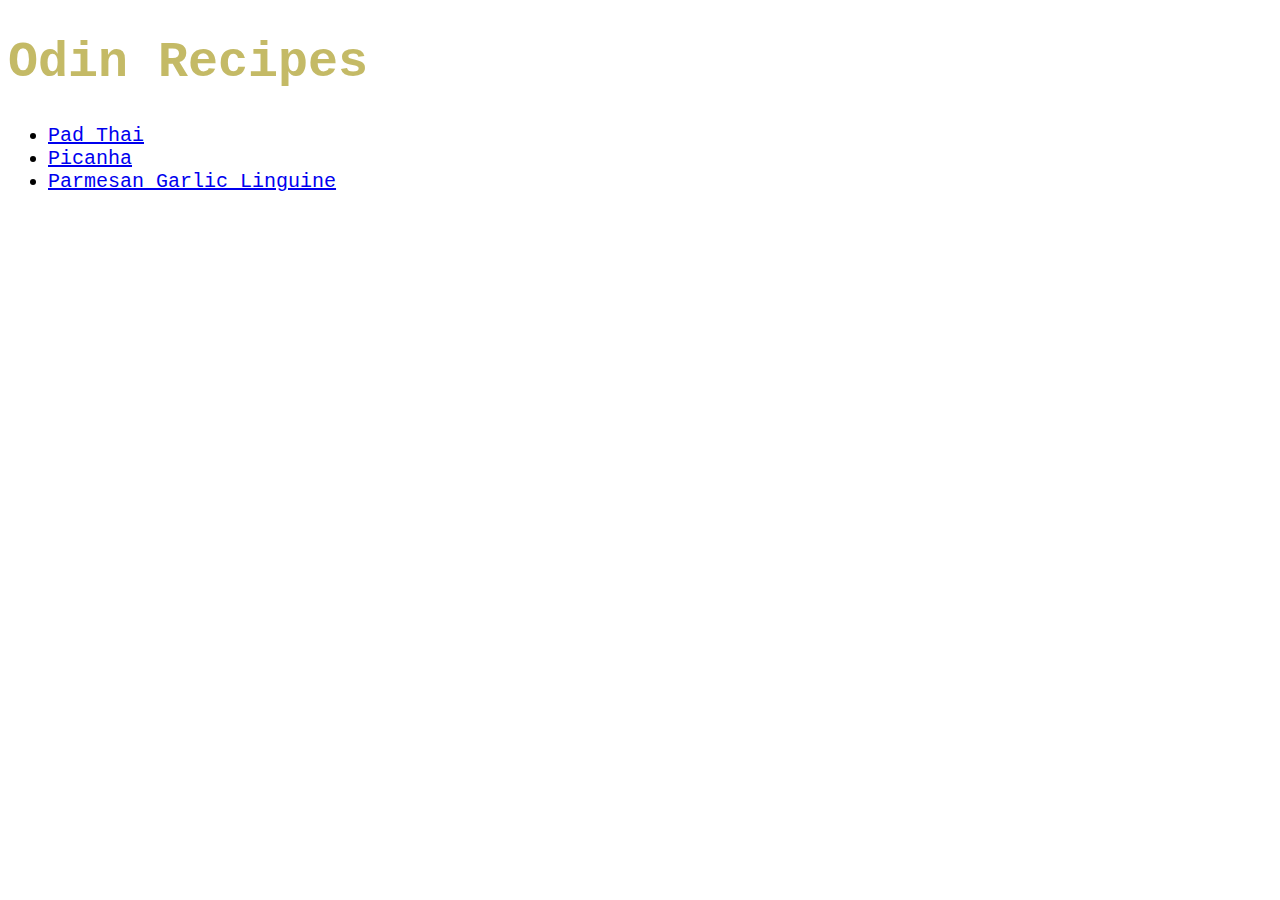
<file: index.html>
<!DOCTYPE html>
<html lang="en">

<head>
    <meta charset="UTF-8">
    <meta name="viewport" content="width=device-width, initial-scale=1.0">
    <link rel="stylesheet" href="css/style.css">
    <title>Odin Recipes</title>
</head>

<body>
    <h1 class="odin-recipes">Odin Recipes</h1>
    <ul class="list">
        <li><a href="./recipes/padthai.html">Pad Thai</a></li>
        <li><a href="./recipes/picanha.html">Picanha</a></li>
        <li><a href="./recipes/parmesan-garlic-linguine.html">Parmesan Garlic Linguine</a></li>
    </ul>
</body>

</html>
</file>
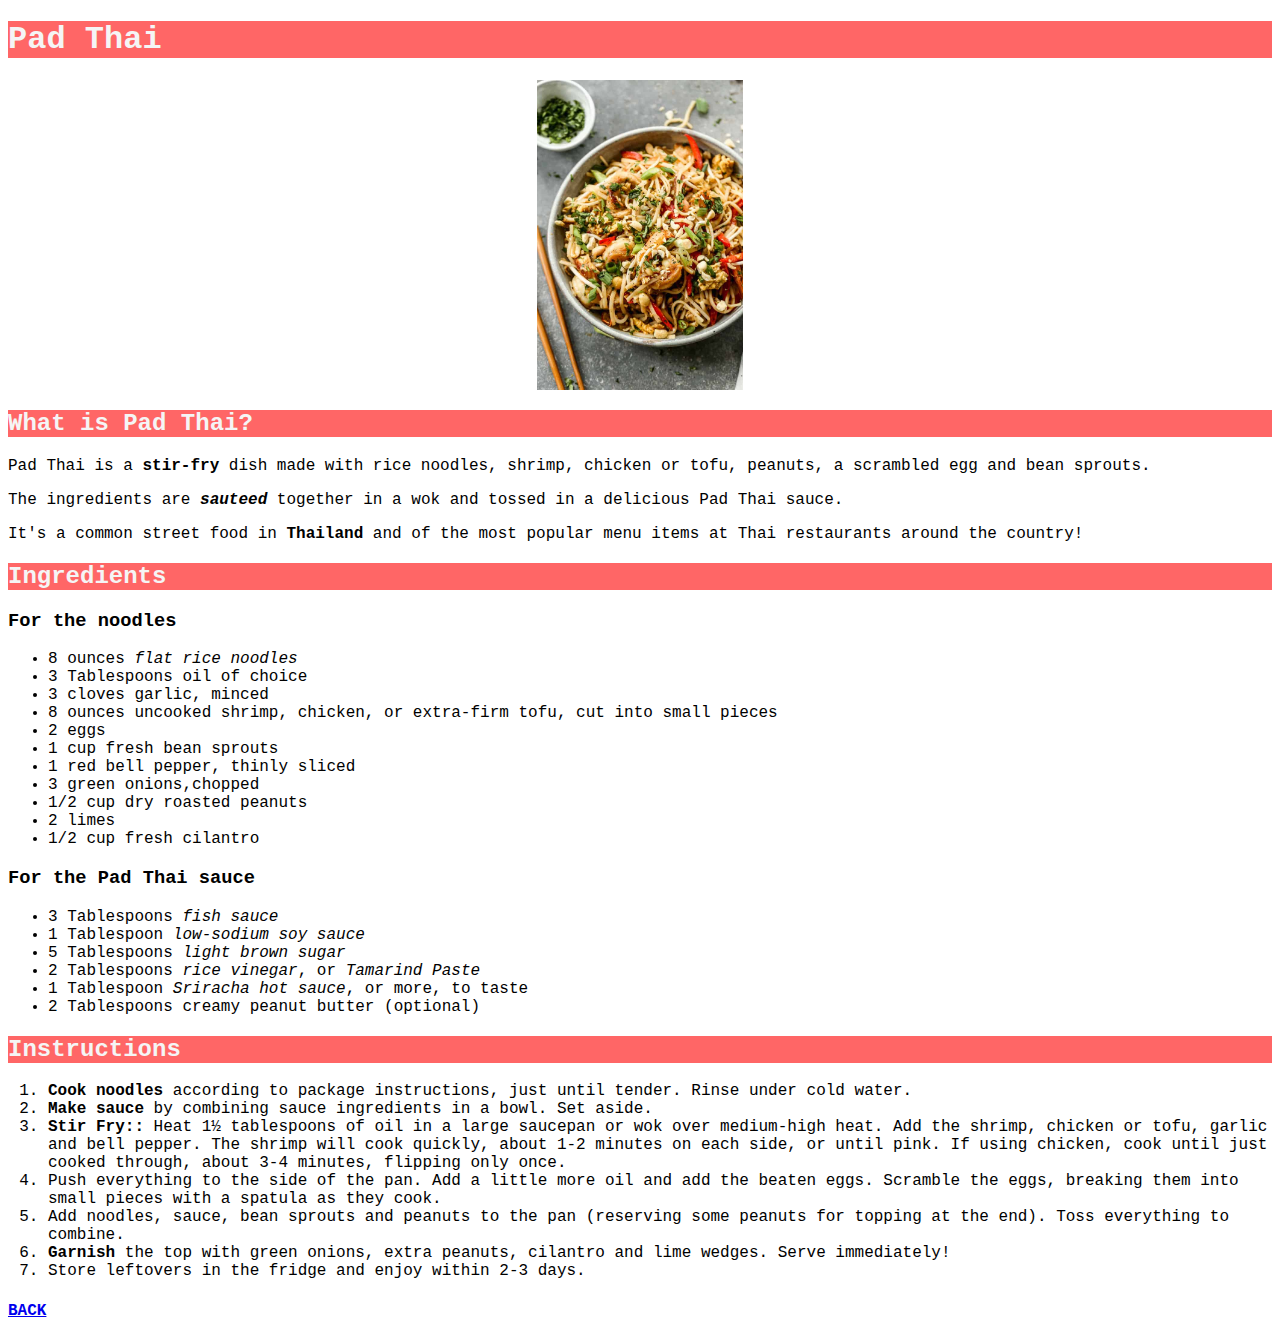
<file: recipes/padthai.html>
<!DOCTYPE html>
<html lang="en">

<head>
    <meta charset="UTF-8">
    <meta name="viewport" content="width=device-width, initial-scale=1.0">
    <link rel="stylesheet" href="../css/style.css">
    <title>Pad Thai Recipe</title>
</head>

<body>
    <h1 class="main">Pad Thai</h1>

    <img src="../imgs/padthai.jpg" alt="Finished homemade pad thai" length="310" height="310">

    <h2>What is Pad Thai?</h2>
    <p>Pad Thai is a <strong>stir-fry</strong> dish made with rice noodles, shrimp, chicken or tofu, peanuts, a
        scrambled egg and bean sprouts.</p>
    <p>The ingredients are <strong><em>sauteed</em></strong> together in a wok and tossed in a delicious Pad Thai sauce.
    </p>
    <p>It's a common street food in <strong>Thailand</strong> and of the most popular menu items at Thai restaurants
        around the country!</p>

    <h2>Ingredients</h2>
    <h3>For the noodles</h3>
    <ul>
        <li>8 ounces <em>flat rice noodles</em></li>
        <li>3 Tablespoons oil of choice</li>
        <li>3 cloves garlic, minced</li>
        <li>8 ounces uncooked shrimp, chicken, or extra-firm tofu, cut into small pieces</li>
        <li>2 eggs</li>
        <li>1 cup fresh bean sprouts</li>
        <li>1 red bell pepper, thinly sliced</li>
        <li>3 green onions,chopped</li>
        <li>1/2 cup dry roasted peanuts</li>
        <li>2 limes</li>
        <li>1/2 cup fresh cilantro</li>
    </ul>

    <h3>For the Pad Thai sauce</h3>
    <ul>
        <li>3 Tablespoons <em>fish sauce</em></li>
        <li>1 Tablespoon <em>low-sodium soy sauce</em></li>
        <li>5 Tablespoons <em>light brown sugar</em></li>
        <li>2 Tablespoons <em>rice vinegar</em>, or <em>Tamarind Paste</em></li>
        <li>1 Tablespoon <em>Sriracha hot sauce</em>, or more, to taste</li>
        <li>2 Tablespoons creamy peanut butter (optional)</li>
    </ul>

    <h2>Instructions</h2>
    <ol>
        <li><strong>Cook noodles</strong> according to package instructions, just until tender. Rinse under cold water.
        </li>
        <li><strong>Make sauce</strong> by combining sauce ingredients in a bowl. Set aside.</li>
        <li><strong>Stir Fry::</strong> Heat 1½ tablespoons of oil in a large saucepan or wok over medium-high heat. Add
            the shrimp, chicken or tofu, garlic and bell pepper. The shrimp will cook quickly, about 1-2 minutes on each
            side, or until pink. If using chicken, cook until just cooked through, about 3-4 minutes, flipping only
            once.</li>
        <li>Push everything to the side of the pan. Add a little more oil and add the beaten eggs. Scramble the eggs,
            breaking them into small pieces with a spatula as they cook.</li>
        <li>Add noodles, sauce, bean sprouts and peanuts to the pan (reserving some peanuts for topping at the end).
            Toss everything to combine.</li>
        <li><strong>Garnish</strong> the top with green onions, extra peanuts, cilantro and lime wedges. Serve
            immediately!</li>
        <li>Store leftovers in the fridge and enjoy within 2-3 days.</li>
    </ol>

    <h4><a href="../index.html">BACK</a></h4>
</body>

</html>
</file>
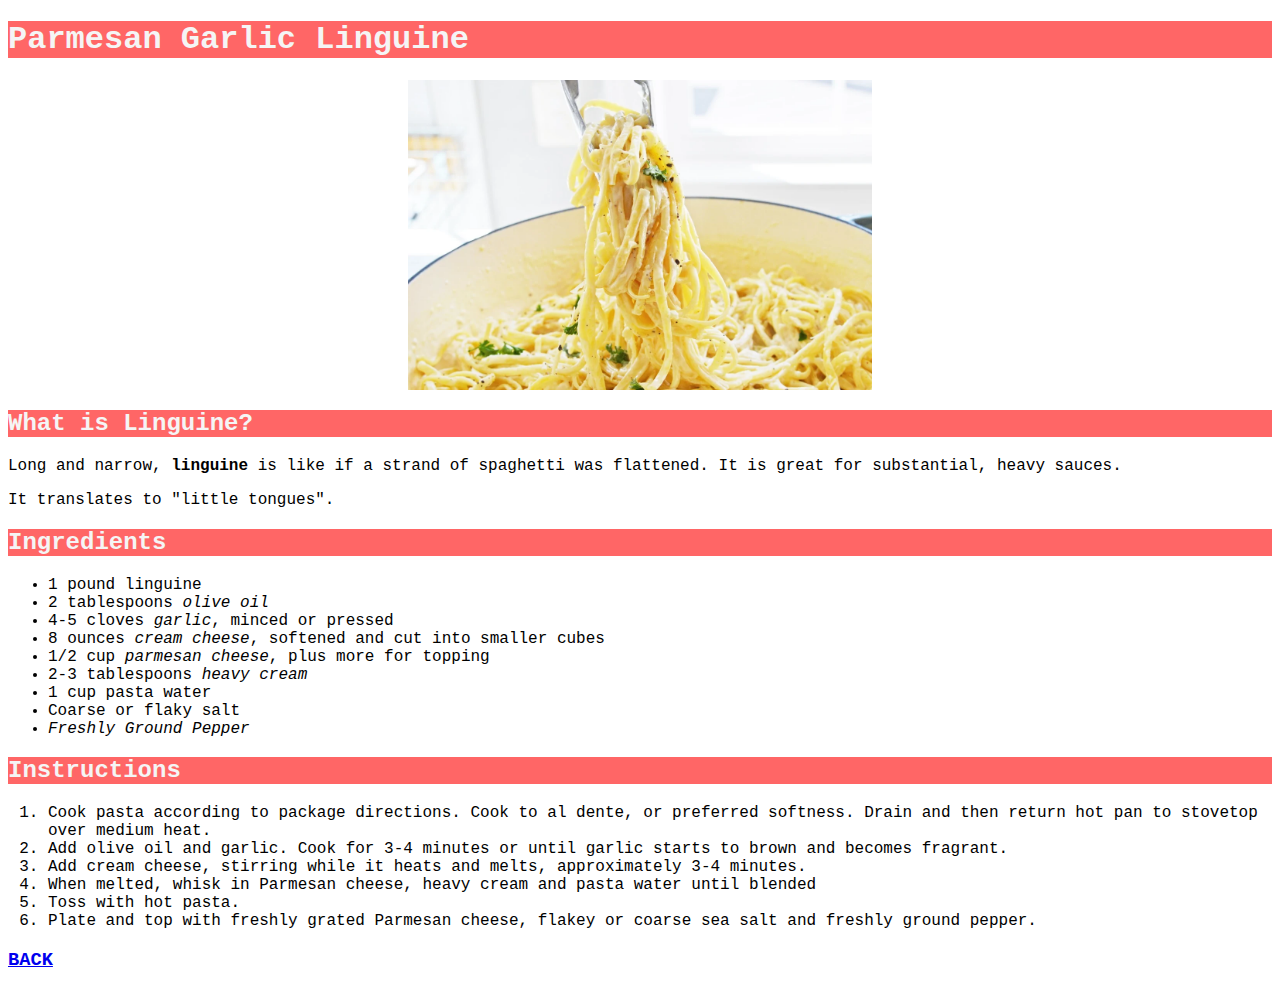
<file: recipes/parmesan-garlic-linguine.html>
<!DOCTYPE html>
<html lang="en">

<head>
    <meta charset="UTF-8">
    <meta name="viewport" content="width=device-width, initial-scale=1.0">
    <link rel="stylesheet" href="../css/style.css">
    <title>Parmesan Garlic Linguine</title>
</head>

<body>
    <h1 class="main">Parmesan Garlic Linguine</h1>

    <img src="../imgs/parmesangarliclinguine.jpg" alt="Finished parmesan garlic linguine" height="310" length="310">

    <h2>What is Linguine?</h2>
    <p>Long and narrow, <strong>linguine</strong> is like if a strand of spaghetti was flattened. It is great for
        substantial, heavy sauces.</p>
    <p>It translates to "little tongues".</p>

    <h2>Ingredients</h2>
    <ul>
        <li>1 pound linguine</li>
        <li>2 tablespoons <em>olive oil</em></li>
        <li>4-5 cloves <em>garlic</em>, minced or pressed</li>
        <li>8 ounces <em>cream cheese</em>, softened and cut into smaller cubes</li>
        <li>1/2 cup <em>parmesan cheese</em>, plus more for topping </li>
        <li>2-3 tablespoons <em>heavy cream</em></li>
        <li>1 cup pasta water</li>
        <li>Coarse or flaky salt</li>
        <li><em>Freshly Ground Pepper</em></li>
    </ul>
    <h2>Instructions</h2>
    <ol>
        <li>Cook pasta according to package directions. Cook to al dente, or preferred softness. Drain and then return
            hot pan to stovetop over medium heat.</li>
        <li>Add olive oil and garlic. Cook for 3-4 minutes or until garlic starts to brown and becomes fragrant.</li>
        <li>Add cream cheese, stirring while it heats and melts, approximately 3-4 minutes.</li>
        <li>When melted, whisk in Parmesan cheese, heavy cream and pasta water until blended</li>
        <li>Toss with hot pasta.</li>
        <li>Plate and top with freshly grated Parmesan cheese, flakey or coarse sea salt and freshly ground pepper.
        </li>
    </ol>

    <h3><a href="../index.html">BACK</a></h3>
</body>

</html>
</file>
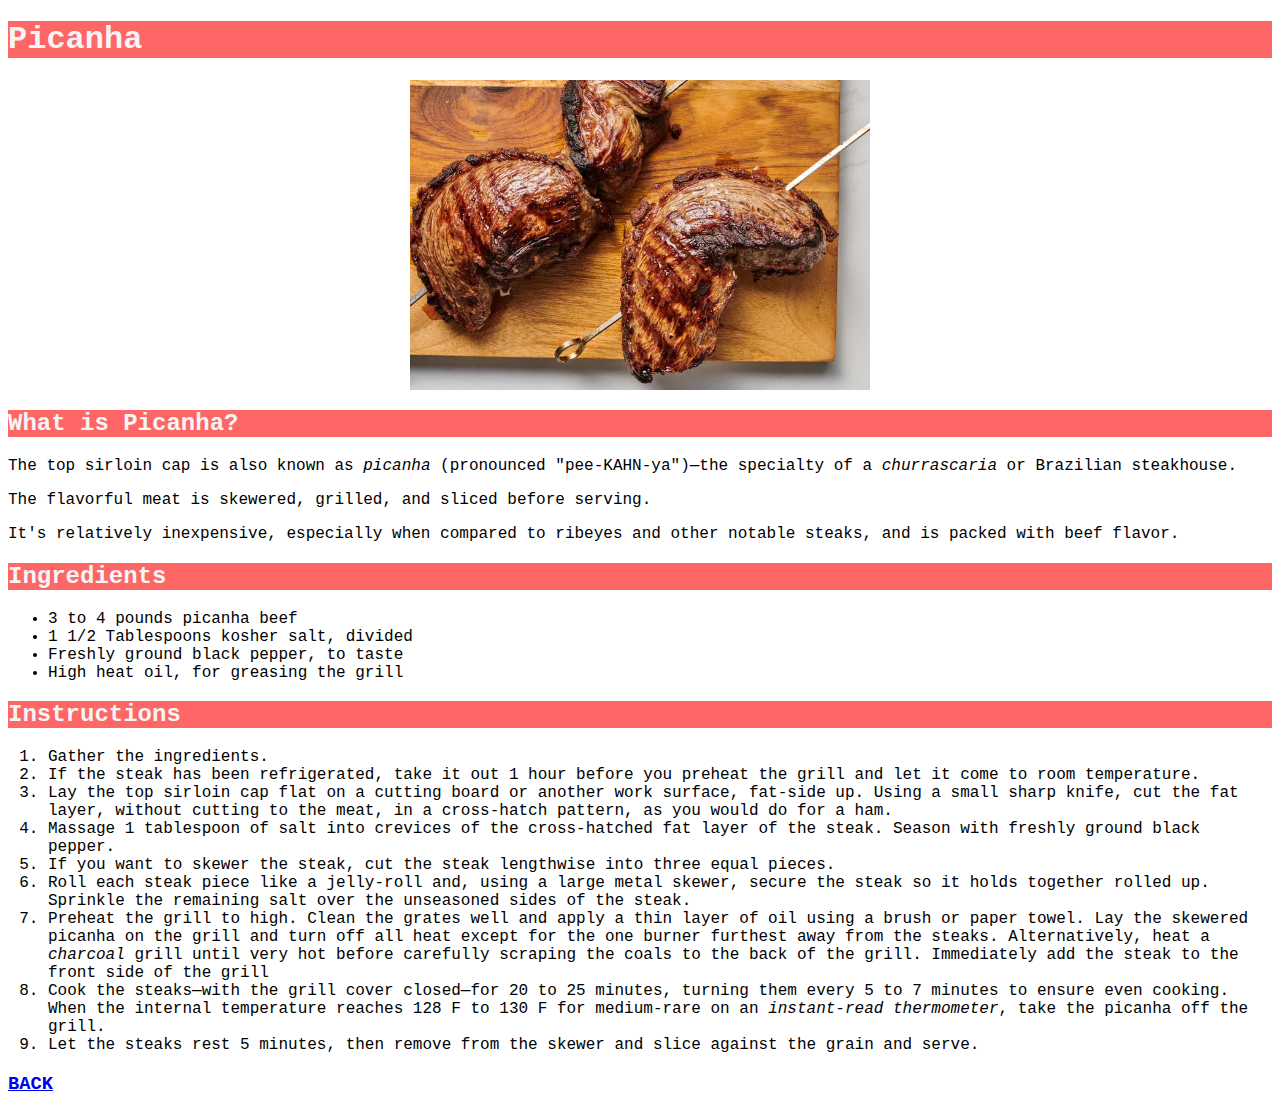
<file: recipes/picanha.html>
<!DOCTYPE html>
<html lang="en">

<head>
    <meta charset="UTF-8">
    <meta name="viewport" content="width=device-width, initial-scale=1.0">
    <link rel="stylesheet" href="../css/style.css">
    <title>Picanha Reciple</title>
</head>

<body>
    <h1 class="main">Picanha</h1>

    <img src="../imgs/picanha.jpg" alt="Picanha steaks on skewers" height="310" length="310">

    <h2>What is Picanha?</h2>
    <p>The top sirloin cap is also known as <em>picanha</em> (pronounced "pee-KAHN-ya")—the specialty of a
        <em>churrascaria</em>
        or Brazilian steakhouse.
    </p>
    <p>The flavorful meat is skewered, grilled, and sliced before serving.</p>
    <p> It's relatively inexpensive, especially when compared to ribeyes and other notable steaks, and is packed with
        beef flavor.</p>

    <h2>Ingredients</h2>
    <ul>
        <li>3 to 4 pounds picanha beef</li>
        <li>1 1/2 Tablespoons kosher salt, divided</li>
        <li>Freshly ground black pepper, to taste</li>
        <li>High heat oil, for greasing the grill</li>
    </ul>

    <h2>Instructions</h2>
    <ol>
        <li>Gather the ingredients.</li>
        <li>If the steak has been refrigerated, take it out 1 hour before you preheat the grill and let it come to room
            temperature.</li>
        <li>Lay the top sirloin cap flat on a cutting board or another work surface, fat-side up. Using a small sharp
            knife, cut the fat layer, without cutting to the meat, in a cross-hatch pattern, as you would do for a ham.
        </li>
        <li>Massage 1 tablespoon of salt into crevices of the cross-hatched fat layer of the steak. Season with freshly
            ground black pepper. </li>
        <li>If you want to skewer the steak, cut the steak lengthwise into three equal pieces.</li>
        <li>Roll each steak piece like a jelly-roll and, using a large metal skewer, secure the steak so it holds
            together rolled up. Sprinkle the remaining salt over the unseasoned sides of the steak.</li>
        <li>Preheat the grill to high. Clean the grates well and apply a thin layer of oil using a brush or paper towel.
            Lay the skewered picanha on the grill and turn off all heat except for the one burner furthest away from the
            steaks. Alternatively, heat a <em>charcoal</em> grill until very hot before carefully scraping the coals to
            the back of the grill. Immediately add the steak to the front side of the grill</li>
        <li>Cook the steaks—with the grill cover closed—for 20 to 25 minutes, turning them every 5 to 7 minutes to
            ensure even cooking. When the internal temperature reaches 128 F to 130 F for medium-rare on an
            <em>instant-read thermometer</em>, take the picanha off the grill.
        </li>
        <li>Let the steaks rest 5 minutes, then remove from the skewer and slice against the grain and serve.</li>
    </ol>

    <h3><a href="../index.html">BACK</a></h3>
</body>

</html>
</file>
<file: css/style.css>
/* styles.css */
* {
    font-family: Courier New, Garamond, fantasy;
}

.odin-recipes {
    background-color: white;
    color: rgba(156, 140, 0, 0.6);
    font-size: 50px;
}

.list {
    color: black;
    font-size: 20px;

}

.main,
h2 {
    background-color: rgba(255, 0, 0, 0.6);
    color: whitesmoke;
}

img {
    display: block;
    margin-left: auto;
    margin-right: auto;
}
</file>
